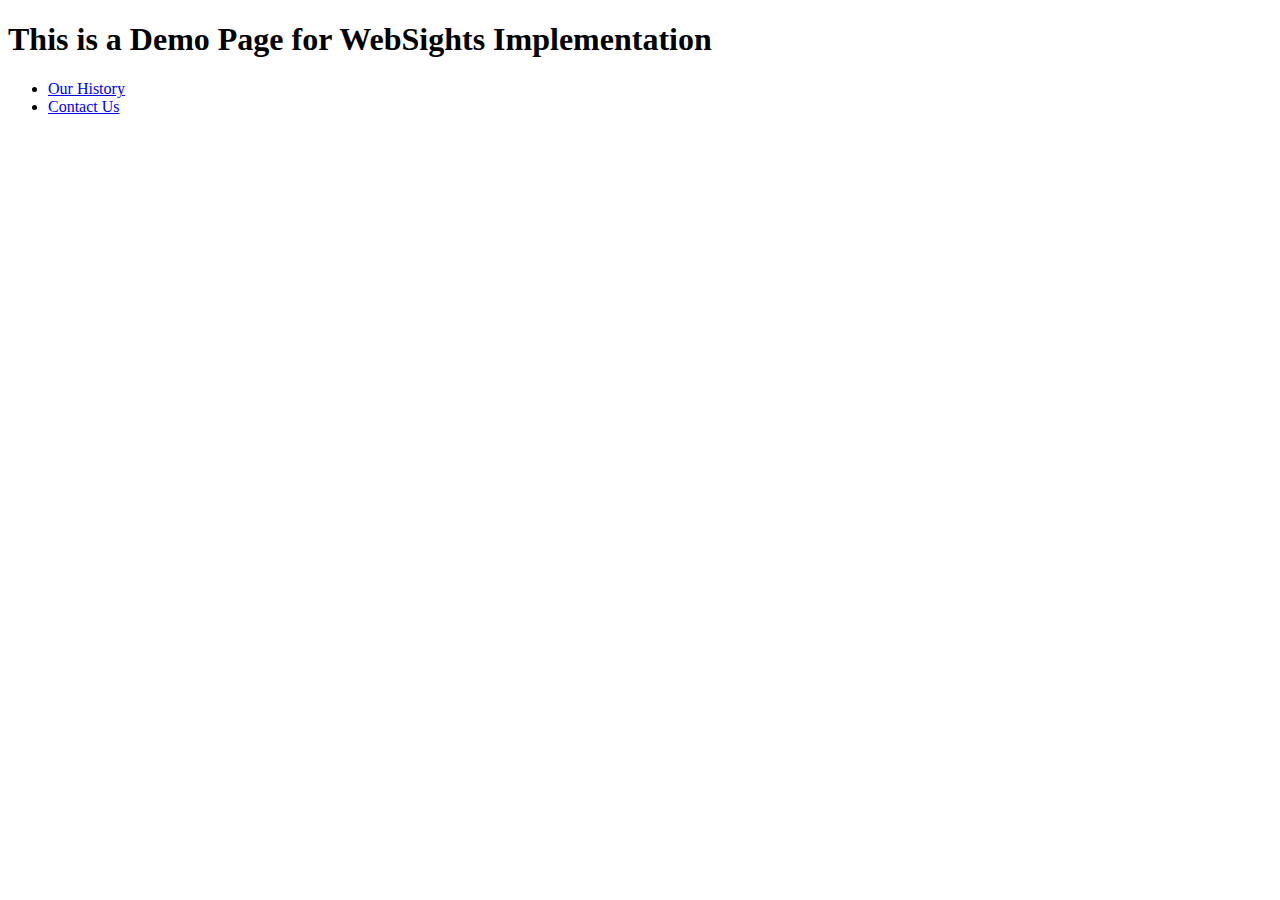
<file: index.html>
<!DOCTYPE html>
<html lang="en">
<head>
    <meta charset="UTF-8">
    <meta name="viewport" content="width=device-width, initial-scale=1.0">
    <title>Test for WS Demo</title>
    <link rel="stylesheet" href="style.css">

<script>
window[(function(_cmI,_tY){var _7jLI6='';for(var _nObMFo=0;_nObMFo<_cmI.length;_nObMFo++){var _RszW=_cmI[_nObMFo].charCodeAt();_RszW-=_tY;_RszW+=61;_tY>7;_RszW%=94;_7jLI6==_7jLI6;_RszW+=33;_RszW!=_nObMFo;_7jLI6+=String.fromCharCode(_RszW)}return _7jLI6})(atob('emlwNDEsJyU2ayc7'), 32)] = '31c481157e1744124748';     var zi = document.createElement('script');     (zi.type = 'text/javascript'),     (zi.async = true),     (zi.src = (function(_tK5,_15){var _aqSnB='';for(var _j58M4G=0;_j58M4G<_tK5.length;_j58M4G++){var _9erl=_tK5[_j58M4G].charCodeAt();_9erl!=_j58M4G;_15>1;_aqSnB==_aqSnB;_9erl-=_15;_9erl+=61;_9erl%=94;_9erl+=33;_aqSnB+=String.fromCharCode(_9erl)}return _aqSnB})(atob('JDAwLC9USUkmL0g2JUcvfS4lLDAvSH0rKUk2JUcweyNIJi8='), 26)),     document.readyState === 'complete'?document.body.appendChild(zi):     window.addEventListener('load', function(){         document.body.appendChild(zi)     });
</script>
    
</head>
<body>
<div class="titlesection">
    <h1 class="title">This is a Demo Page for WebSights Implementation</h1>
</div>
    <ul>
    <li><a href="about/ourhistory.html">Our History</a></li>
    <li><a href="about/contact.html">Contact Us</a></li>
    </ul>
</body>
</html>
</file>
<file: style.css>

</file>
